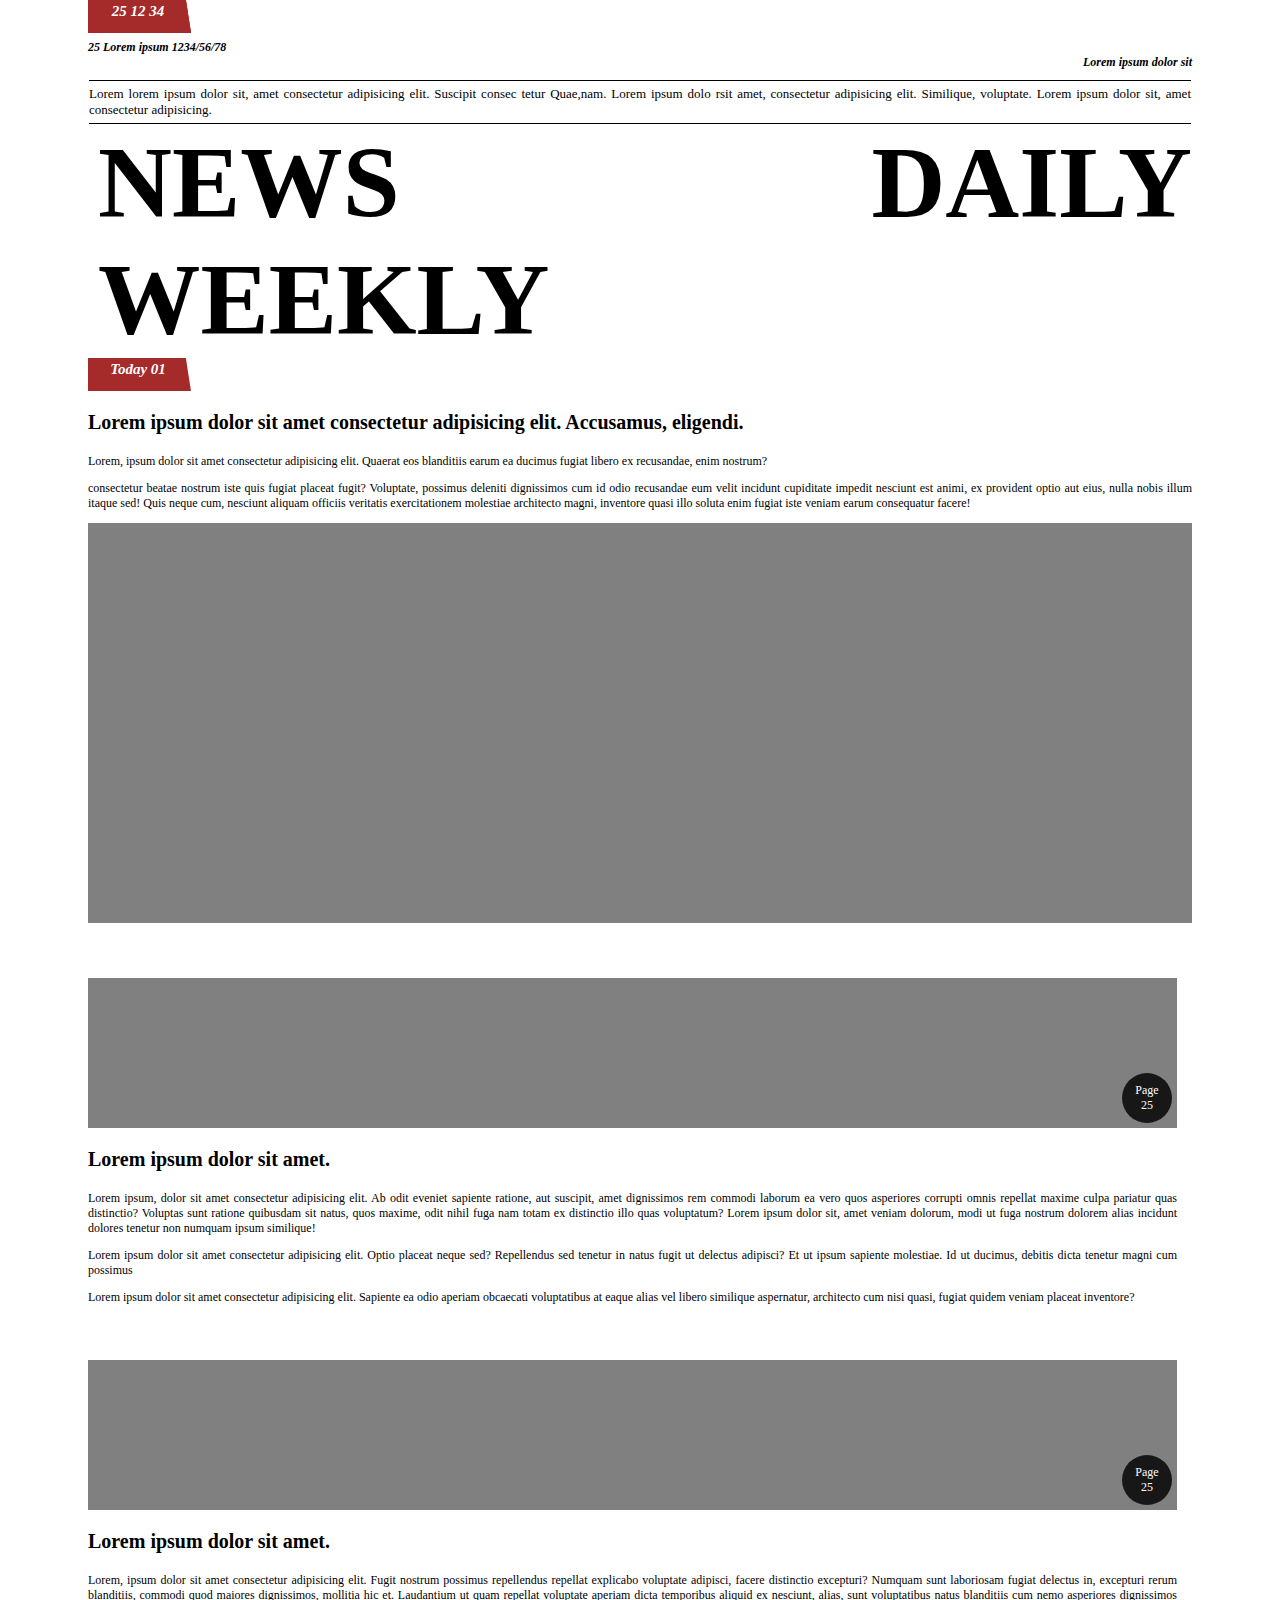
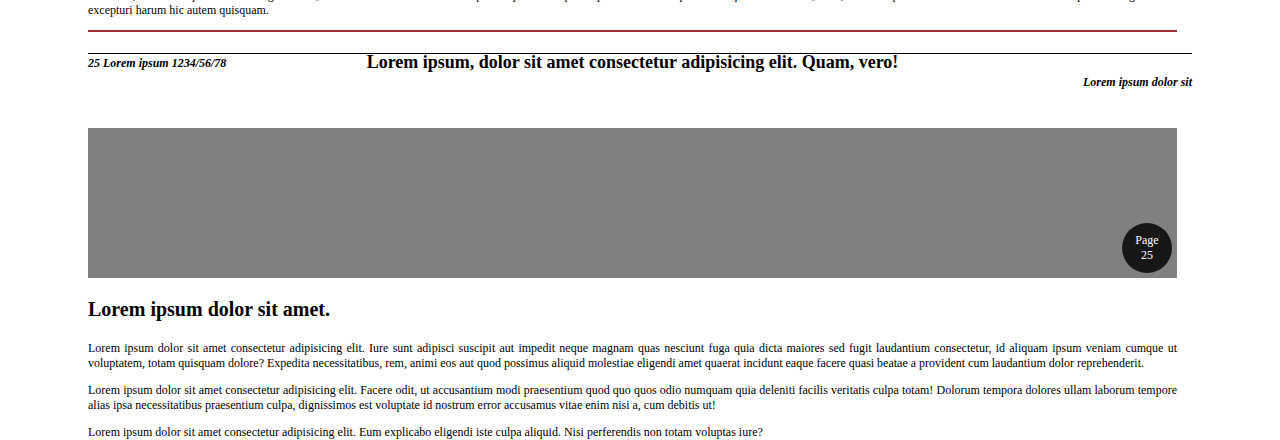
<file: index.html>
<!DOCTYPE html>
<html lang="en">

<head>
    <meta charset="UTF-8">
    <meta http-equiv="X-UA-Compatible" content="IE=edge">
    <meta name="viewport" content="width=device-width, initial-scale=1.0">
    <title>Newspaper</title>
    <link rel="stylesheet" href="NewsPaper.css">
    <link rel="stylesheet" href="https://cdn.jsdelivr.net/npm/bootstrap@4.6.0/dist/css/bootstrap.min.css" integrity="sha384-B0vP5xmATw1+K9KRQjQERJvTumQW0nPEzvF6L/Z6nronJ3oUOFUFpCjEUQouq2+l" crossorigin="anonymous">
    <script src="https://code.jquery.com/jquery-3.5.1.slim.min.js" integrity="sha384-DfXdz2htPH0lsSSs5nCTpuj/zy4C+OGpamoFVy38MVBnE+IbbVYUew+OrCXaRkfj" crossorigin="anonymous"></script>
    <script src="https://cdn.jsdelivr.net/npm/bootstrap@4.6.0/dist/js/bootstrap.bundle.min.js" integrity="sha384-Piv4xVNRyMGpqkS2by6br4gNJ7DXjqk09RmUpJ8jgGtD7zP9yug3goQfGII0yAns" crossorigin="anonymous"></script>
</head>

<body>
    <section>
        <div class="container-fluid">
            <!-- Header Page Number  -->
            <div class="row pg-no">
                <div class="col left">
                    25 Lorem ipsum 1234/56/78</div>
                <div class="col right">
                    Lorem ipsum dolor sit
                </div>
            </div>
            <!--  -->
            <div class="row hr">
                Lorem lorem ipsum dolor sit, amet consectetur adipisicing elit. Suscipit consec tetur Quae,nam. Lorem ipsum dolo rsit amet, consectetur adipisicing elit. Similique, voluptate. Lorem ipsum dolor sit, amet consectetur adipisicing.
            </div>
            <!-- Headline -->
            <div class="row bold-head">
                News Daily Weekly
            </div>
            <!-- First Content -->
            <div class="row sec-1">
                <div class="col-4">
                    <div class="banner">Today 01 </div>
                    <h3>Lorem ipsum dolor sit amet consectetur adipisicing elit. Accusamus, eligendi.</h3>
                    <p>Lorem, ipsum dolor sit amet consectetur adipisicing elit. Quaerat eos blanditiis earum ea ducimus fugiat libero ex recusandae, enim nostrum?</p>
                    <p>consectetur beatae nostrum iste quis fugiat placeat fugit? Voluptate, possimus deleniti dignissimos cum id odio recusandae eum velit incidunt cupiditate impedit nesciunt est animi, ex provident optio aut eius, nulla nobis illum itaque
                        sed! Quis neque cum, nesciunt aliquam officiis veritatis exercitationem molestiae architecto magni, inventore quasi illo soluta enim fugiat iste veniam earum consequatur facere!</p>
                </div>
                <div class="col-8">
                </div>
            </div>
            <!-- Image Content -->
            <div class="row img-row">
                <div class="col-4">
                    <div class="image">
                        <div class="pg">Page <br> 25</div>
                    </div>
                    <div class="banner">25 12 34 </div>
                    <h3>Lorem ipsum dolor sit amet.</h3>
                    <p>Lorem ipsum, dolor sit amet consectetur adipisicing elit. Ab odit eveniet sapiente ratione, aut suscipit, amet dignissimos rem commodi laborum ea vero quos asperiores corrupti omnis repellat maxime culpa pariatur quas distinctio? Voluptas
                        sunt ratione quibusdam sit natus, quos maxime, odit nihil fuga nam totam ex distinctio illo quas voluptatum? Lorem ipsum dolor sit, amet veniam dolorum, modi ut fuga nostrum dolorem alias incidunt dolores tenetur non numquam ipsum
                        similique! </p>
                    <p>Lorem ipsum dolor sit amet consectetur adipisicing elit. Optio placeat neque sed? Repellendus sed tenetur in natus fugit ut delectus adipisci? Et ut ipsum sapiente molestiae. Id ut ducimus, debitis dicta tenetur magni cum possimus
                    </p>
                    <p>Lorem ipsum dolor sit amet consectetur adipisicing elit. Sapiente ea odio aperiam obcaecati voluptatibus at eaque alias vel libero similique aspernatur, architecto cum nisi quasi, fugiat quidem veniam placeat inventore?</p>

                </div>
                <div class="col-4">
                    <div class="image">
                        <div class="pg">Page <br> 25</div>
                    </div>
                    <div class="banner">25 12 34 </div>
                    <h3>Lorem ipsum dolor sit amet.</h3>
                    <p>Lorem, ipsum dolor sit amet consectetur adipisicing elit. Fugit nostrum possimus repellendus repellat explicabo voluptate adipisci, facere distinctio excepturi? Numquam sunt laboriosam fugiat delectus in, excepturi rerum blanditiis,
                        commodi quod maiores dignissimos, mollitia hic et. Laudantium ut quam repellat voluptate aperiam dicta temporibus aliquid ex nesciunt, alias, sunt voluptatibus natus blanditiis cum nemo asperiores dignissimos excepturi harum hic
                        autem quisquam.</p>
                    <div class="fact">
                        <h2>Lorem ipsum, dolor sit amet consectetur adipisicing elit. Quam, vero!</h>
                    </div>
                </div>
                <div class="col-4">
                    <div class="image">
                        <div class="pg">Page <br> 25</div>
                    </div>
                    <div class="banner">25 12 34 </div>
                    <h3>Lorem ipsum dolor sit amet.</h3>
                    <p>Lorem ipsum dolor sit amet consectetur adipisicing elit. Iure sunt adipisci suscipit aut impedit neque magnam quas nesciunt fuga quia dicta maiores sed fugit laudantium consectetur, id aliquam ipsum veniam cumque ut voluptatem, totam
                        quisquam dolore? Expedita necessitatibus, rem, animi eos aut quod possimus aliquid molestiae eligendi amet quaerat incidunt eaque facere quasi beatae a provident cum laudantium dolor reprehenderit.</p>
                    <p>Lorem ipsum dolor sit amet consectetur adipisicing elit. Facere odit, ut accusantium modi praesentium quod quo quos odio numquam quia deleniti facilis veritatis culpa totam! Dolorum tempora dolores ullam laborum tempore alias ipsa
                        necessitatibus praesentium culpa, dignissimos est voluptate id nostrum error accusamus vitae enim nisi a, cum debitis ut!</p>
                    <p>Lorem ipsum dolor sit amet consectetur adipisicing elit. Eum explicabo eligendi iste culpa aliquid. Nisi perferendis non totam voluptas iure?</p>
                </div>
            </div>
            <!-- Footer Part -->
            <div class="row footer">
                <div class="col-6 left"> 25 Lorem ipsum 1234/56/78</div>
                <div class="col-6 right">Lorem ipsum dolor sit</div>
            </div>
        </div>
    </section>
</body>

</html>
</file>
<file: NewsPaper.css>
section {
    margin: 40px 80px;
}

.row.pg-no {
    padding-bottom: 10px;
    font-style: italic;
    font-weight: 800;
    font-size: 12px;
}

.left {
    text-align: left;
}

.right {
    text-align: right;
}

.row.hr {
    margin-left: 1px;
    margin-right: 1px;
    border-top: 1px solid black;
    border-bottom: 1px solid black;
    font-size: 13px;
    text-align: justify;
    padding: 5px 0;
    /* margin-bottom: 0px; */
}

.row.bold-head {
    /* position: relative; */
    bottom: 50px;
    font-weight: bold;
    text-transform: uppercase;
    text-align: justify;
    padding-left: 10px;
    font-size: 8vw;
}

.col-4 {
    text-align: justify;
}

.col-4 p {
    font-size: 12px;
    margin-top: 10px;
}

.col-4 h3 {
    font-size: 20px;
}

.banner {
    text-align: center;
    font-size: 15px;
    font-style: oblique;
    font-weight: 700;
    color: white;
    padding: 3px 3px 0 0;
    margin-bottom: 8px;
    width: 100px;
    height: 30px;
    clip-path: polygon(0 0, 95% 0%, 100% 100%, 0 100%);
    background-color: brown;
}

.sec-1 .col-8 {
    background-color: grey;
    /* width: 00px; */
    height: 400px;
    text-align: justify;
}

.image {
    position: relative;
    background-color: grey;
    height: 150px;
    margin: 10px 0;
}

.img-row .banner {
    position: absolute;
    top: 0;
}

.img-row .col-4 {
    padding: 15px 15px 0 0;
    margin: 30px 0px;
}

.img-row {
    justify-content: space-evenly;
    height: 700px;
}

.image .pg {
    color: white;
    position: absolute;
    bottom: 5px;
    right: 5px;
    display: grid;
    place-items: center;
    text-align: center;
    font-size: 12px;
    height: 50px;
    width: 50px;
    background-color: rgba(0, 0, 0, 0.822);
    border-radius: 50%;
}

.fact {
    border-top: 2px solid brown;
    padding: 5px 0 0 0;
    text-align: center;
    font-size: 12px;
}

.footer {
    border-top: 1px solid black;
}

.footer .col-6 {
    padding: 2px 0;
    font-weight: bold;
    font-size: 12px;
    font-style: oblique;
}
</file>
